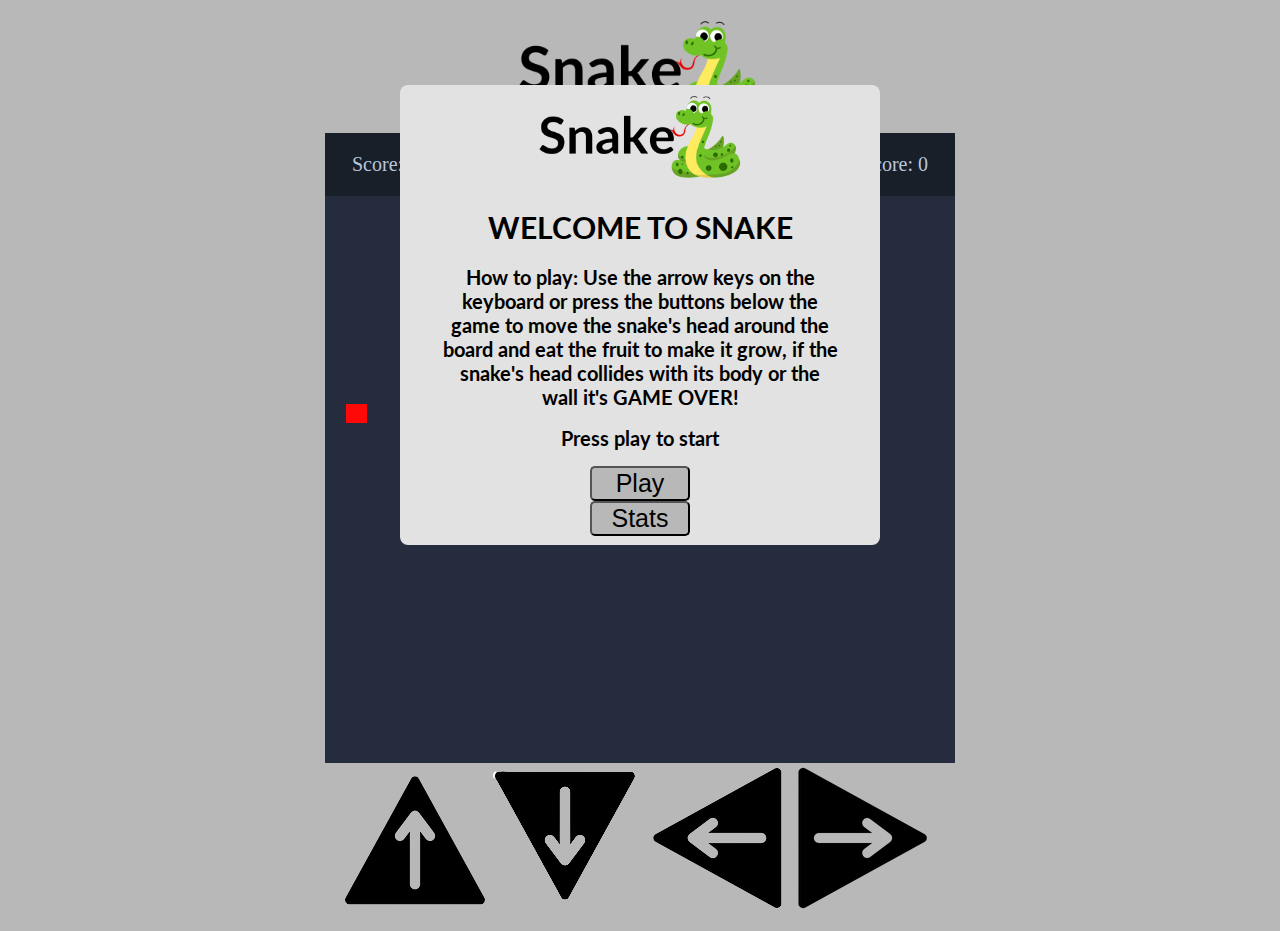
<file: index.html>
<!DOCTYPE html>
<html lang="en">
<head>
    <meta charset="UTF-8">
    <meta name="viewport" content="width=device-width, initial-scale=1, shrink-to-fit=no">
    <meta name="description" content="Relive the nostalgia of gaming history with Snake. Immerse yourself in the iconic gameplay that captivated generations.">
    <link rel="stylesheet" href="styles.css">
    <title>Snake</title>
</head>
<body>
    <!--https://www.youtube.com/watch?v=sEJB7FtBoug Used this Youtube video for guidance to create the popup window when the page loads-->
    <div class="popup">
        <img src="assets/snake logo.png" alt="">
        <h1>Welcome To Snake</h1>
        <h2>How to play: Use the arrow keys on the keyboard or press the buttons below the game to move the snake's head around the board and eat the fruit to make it grow, if the snake's head collides with its body
            or the wall it's GAME OVER!
        </h2>
        <h2>Press play to start</h2>
        <button id="close">Play</button>
        <a href="pagenotfound.html"><button>Stats</button></a>
    </div>
    <!--https://www.youtube.com/watch?v=K8Rh5x3c9Pw Used this Youtube vidoe for guidance to create the Snake game but changed some of the variables-->
    <header>
        <img src="assets/snake logo.png" alt="Image of the Snake logo" aria-label="Image of the Snake logo">
    </header>
    <div class="container">
        <div class="game-contents">
            <span class="score">Score: </span>
            <span class="high-score">High Score: </span>
        </div>
        <div class="game-board"></div>
    </div>
    <div class="controls">
        <img data-key="ArrowUp" src="assets/arrow up.png" alt="" class="arrowup">
        <img data-key="ArrowDown" src="assets/arrow down.png" alt="" class="arrowdown">
        <img data-key="ArrowLeft" src="assets/arrow left.png" alt="" class="arrowleft">
        <img data-key="ArrowRight" src="assets/arrow right.png" alt="" class="arrowright">
    </div>
</body>
<script src="script.js"></script>
</html>

<!--https://www.canva.com  Used this website to design the logo and the arrow buttons-->
</file>
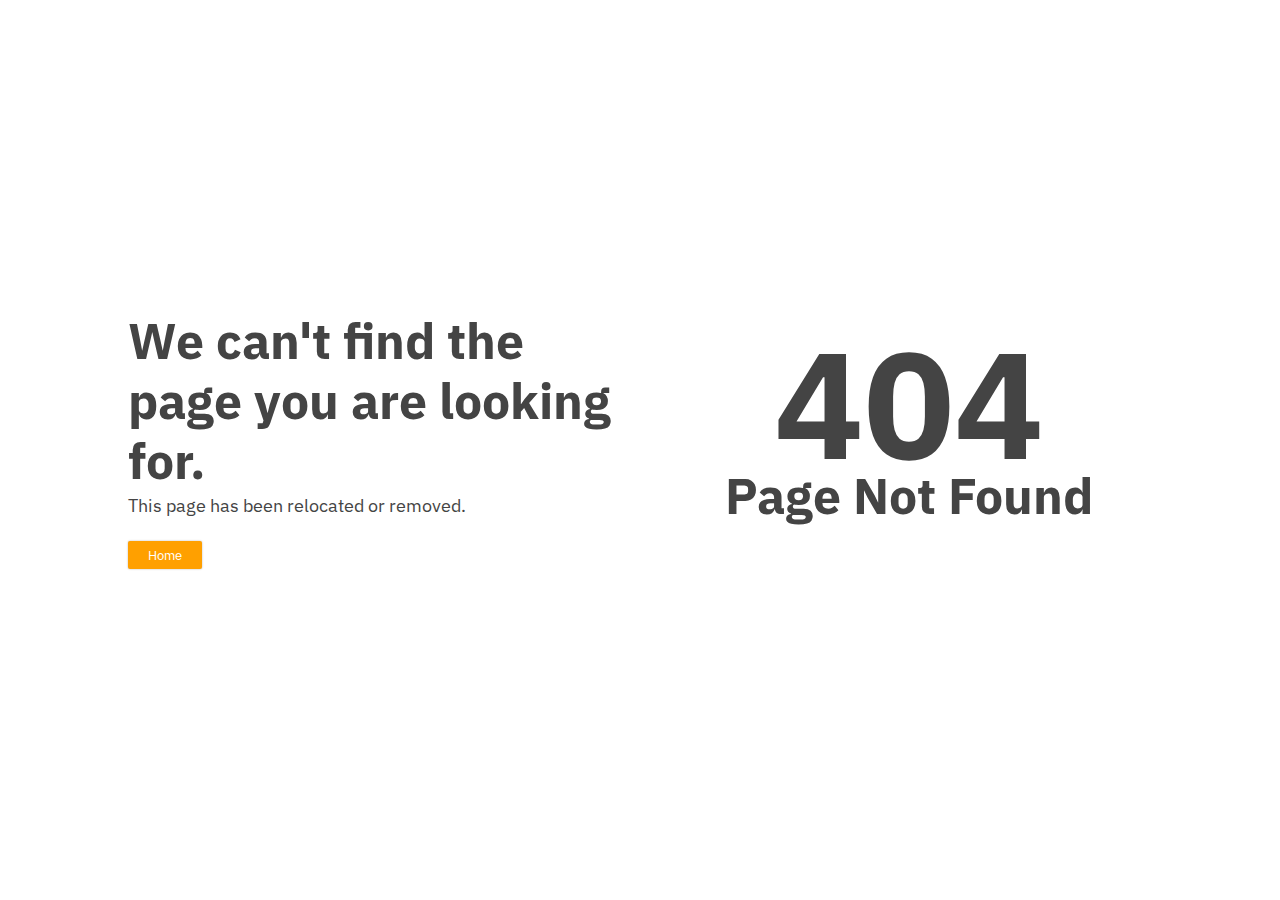
<file: pagenotfound.html>
<!DOCTYPE html>
<html lang="en">
<head>
  <meta charset="UTF-8" />
  <title>404 Error Page</title>
  <meta name="viewport" content="width=device-width, initial-scale=1.0" />
  <meta http-equiv="X-UA-Compatible" content="ie=edge" />
  <link rel="stylesheet" href="pagenotfound.css" />
  <link href="https://fonts.googleapis.com/css2?family=IBM+Plex+Sans:wght@500&display=swap" rel="stylesheet">
</head>
<body>
  <div class="wrapper">
    <div class="container">
      <div class="grid-row">
        <div class="colmun colmun-left">
          <h1 class="px-spc-b-20">We can't find the page you are looking for.</h1>
          <span>This page has been relocated or removed.</span>

          <a href="index.html"><button class="go-home">Home</button></a>
        </div>
        <div class="colmun colmun-right">
          <h1 class="pagenotfound">404</h1>
          <h2>Page Not Found</h2>
        </div>
      </div>
    </div>
  </div>
</body>
</html>
</file>
<file: styles.css>
/* Google font Lato */
@import url('https://fonts.googleapis.com/css2?family=Lato&family=Roboto:wght@100&family=Russo+One&family=Space+Mono&family=Titan+One&display=swap');
/*https://www.youtube.com/watch?v=K8Rh5x3c9Pw 
Used this Youtube vidoe for guidance to create the Snake game but changed some of the variables */
/*https://www.youtube.com/watch?v=sEJB7FtBoug 
Used this Youtube video for guidance to create the popup window when the page loads */
* 
*::before
*::after{
    margin: 0;
    padding: 0;
    box-sizing: border-box;
    font-family: Lato, sans-serif;
}

body {
    background-color: #b8b8b9;
    overflow-y: hidden;
    overflow-x: hidden;
}

.popup {
    background-color: #e2e2e2;
    width: 450px;
    padding: 30px 40px;
    position: absolute;
    transform: translate(-50%, -50%);
    left: 50%;
    top: 50%;
    border-radius: 8px;
    font-family: Lato, sans-serif;
}

@media screen 
    and (max-device-width: 280px) {
        .popup {
            width: 150px;
            height: 150px;
            top: 30%;
            left: 50%;
        }
    }

@media screen 
    and (min-device-width: 320px) {
        .popup {
            width: 200px;
            height: 200px;
            top: 35%;
            left: 50%;
        }
    }

@media screen 
    and (min-device-width: 539px) and (max-device-width: 540px) {
        .popup {
            width: 250px;
            height: 250px;
        }
    }

@media screen 
    and (min-device-width: 550px) {
        .popup {
            width: 400px;
            height: 400px;
        }
    }

.popup img {
    width: 250px;
    height: auto;
    display: block;
    margin: 0 auto;
    margin-top: -30px;
}

@media screen 
    and (max-device-width: 280px) {
        .popup img{
            width: 100px;
        }
    }

@media screen 
    and (min-device-width: 320px) {
        .popup img{
            width: 150px;
        }
    }

@media screen 
    and (min-device-width: 539px) and (max-device-width: 540px) {
        .popup img{
            width: 200px;
        }
    }

@media screen 
    and (min-device-width: 550px) {
        .popup img {
            width: 250px;
        }
    }

.popup h1 {
    text-align: center;
    text-transform: uppercase;
    font-size: 30px;
}

@media screen 
    and (max-device-width: 280px) {
        .popup h1{
            font-size: 10px;
        }
    }

@media screen 
    and (min-device-width: 320px) {
        .popup h1{
            font-size: 15px;
        }
    }

@media screen 
    and (min-device-width: 539px) and (max-device-width: 540px) {
        .popup h1 {
            font-size: 20px
        }
    }

@media screen 
    and (min-device-width: 550px) {
        .popup h1 {
            font-size: 30px;
        }
    }

.popup h2 {
    text-align: center;
    font-size: 20px;
}

@media screen 
    and (max-device-width: 280px) {
        .popup h2 {
            font-size: 9px;
        }
    }

@media screen 
    and (min-device-width: 320px) {
        .popup h2 {
            font-size: 11px;
        }
    }

@media screen 
    and (min-device-width: 539px) and (max-device-width: 540px) {
        .popup h2 {
            font-size: 14px;
        }
    }

@media screen 
    and (min-device-width: 550px) {
        .popup h2 {
            font-size: 20px;
        }
    }

.popup button {
    display: block;
    margin: 0 auto;
    width: 100px;
    font-size: 25px;
    border-radius: 5px;
    background-color: #b8b8b8;
}
@media screen 
    and (max-device-width: 280px) {
        .popup button {
            width: 50px;
            font-size: 9px;
        }
    }

@media screen 
    and (min-device-width: 320px) {
        .popup button {
            width: 50px;
            font-size: 15px;
        }
    }

@media screen 
    and (min-device-width: 539px) and (max-device-width: 540px) {
        .popup button{
            width: 70px;
            font-size: 20px;
        }
    }

@media screen 
    and (min-device-width: 550px) {
        .popup button {
            width: 100px;
            font-size: 25px;
        }
    }

a:link {
    text-decoration: none;
}


header img {
    width: 300px;
    height: auto;
    display: block;
    margin: 0 auto;
}

@media screen 
    and (max-device-width: 320px) {
        header img {
            width: 150px;
            height: auto;
            display: block;
            margin: 0 auto;
        }
    }

@media screen 
    and (min-device-width: 400px) and (max-device-width: 450px){
    header img {
        width: 200px;
        height: auto;
        display: block;
        margin: 0 auto;
    }
}


@media screen and (min-device-width: 1024px) {
    header img {
        width: 500px;
        height: auto;
        display: block;
        margin: 0 auto;
    }
}

@media screen 
    and (min-device-width: 1200px) {
        header img {
            width: 300px;
            height: auto;
            display: block;
            margin: 0 auto;
        }
    }

.container {
    width: 75vmin;
    height: 75vmin;
    overflow: hidden;
    flex-direction: column;
    background: #191f29;
    margin: auto;
}

@media screen 
    and (max-device-width: 280px){
        .container {
            width: 95vmin;
            height: 95vmin;
        }
    }
@media screen 
    and (min-device-width: 320px) and (max-device-width: 480px) {
        .container {
            width: 95vmin;
            height: 95vmin;
        }
    }


@media screen 
    and (min-device-width: 712px) {
        .container {
            width: 85vmin;
            height: 85vmin;
        }
    }

@media screen 
    and (min-device-width: 1200px) {
        .container {
            width: 70vmin;
            height: 70vmin;
        }
    }
.game-contents {
    color: #B8c6dc;
    font-size: 20px;
    font-weight: 500;
    padding: 20px 27px;
    display: flex;
    justify-content: space-between;
}

@media screen 
    and (max-device-width: 280px) {
    .game-contents {
        font-size: 14px;
        display: flex;
        justify-content: space-between;
        padding: 15px 25px;
    }
    .high-score {
        padding-left: 70px;
    }
}

@media screen 
    and (min-device-width: 320px) {
    .game-contents {
        font-size: 15px;
        display: flex;
        justify-content: space-between;
        padding: 15px 25px;
    }
    .high-score {
        padding-left: 70px;
    }
}

@media screen 
    and (min-device-width: 712px) {
    .game-contents {
        font-size: 20px;
        display: flex;
        justify-content: space-between;
        padding: 21px 25px;
    }
    .high-score {
        padding-left: 70px;
    }
}

@media screen 
    and (min-device-width: 768px) {
    .game-contents {
        font-size: 20px;
        display: flex;
        justify-content: space-between;
        padding: 21px 25px;
    }
    .high-score {
        padding-left: 70px;
    }
}

@media screen 
    and (min-device-width: 820px) {
    .game-contents {
        font-size: 25px;
        display: flex;
        justify-content: space-between;
        padding: 28px 25px;
    }
    .high-score {
        padding-left: 70px;
    }
}

@media screen 
    and (min-device-width: 1024px) {
    .game-contents {
        font-size: 30px;
        display: flex;
        justify-content: space-between;
        padding: 30px 25px;
    }
    .high-score {
        padding-left: 70px;
    }
}

@media screen 
    and (min-device-width: 1200px) {
        .game-contents {
            font-size: 20px;
            display: flex;
            justify-content: space-between;
            padding: 20px 27px;
        }
        .high-score {
            padding-left: 70px;
        }
    }

.game-board {
    width: 100%;
    height: 90%;
    display: grid;
    grid-template: repeat(30, 1fr) / repeat(30, 1fr);
    background: #242c3d;
}

@media screen
    and (max-device-width: 280px) {
        .game-board {
            height: 82%;
        }
}

@media screen 
    and (min-device-width: 320px) {
        .game-board {
            height: 84%;
        }
    }

@media screen 
    and (min-device-width: 360px) {
        .game-board {
            height: 86%;
        }
    }

@media screen 
    and (min-device-width: 375px) {
        .game-board {
            height: 87%;
        }
    }

@media screen 
    and (min-device-width: 400px) {
        .game-board {
            height: 88%;
        }
    }
@media screen 
    and (min-device-width: 540px) and (max-device-width: 712px) {
        .game-board {
            height: 89%;
        }
    }

@media screen 
    and (min-device-width: 768px) {
        .game-board {
            height: 90%;
        }
    }
@media screen 
    and (min-device-width: 820px) {
        .game-board {
            height: 90%;
        }
    }

@media screen 
    and (min-device-width: 911px) and (max-device-width: 912px) {
        .game-board {
            height: 89%;
        }
    }

@media screen 
    and (min-device-width: 1024px) {
        .game-board {
            height: 91%;
        }
    }

@media screen 
    and (min-device-width: 1200px) {
        .game-board {
            height: 90%;
        }
    }
.game-board .food {
    background-color: #ff0808;
}

.game-board .snake-head {
    background-color: #f7d12a;
}

.controls {
    display: flex;
    justify-content: center;
    margin-top: 10px;
    transform: scale(0.9);
    cursor: pointer;
}


@media screen 
    and (max-device-width: 280px) {
        .controls {
            transform: scale(0.45);
            display: flex;
            justify-content: center;
            translate: 0 -20px;
        }
    }

@media screen
    and (min-device-width: 320px) {
        .controls {
            transform: scale(0.5);
            display: flex;
            justify-content: center;
            translate: 0 -30px;
        }
    }

@media screen 
    and (min-device-width: 360px) {
        .controls {
            transform: scale(0.6);
            display: flex;
            justify-content: center;
        }
    }

@media screen 
    and (min-device-width: 400px) {
        .controls {
            transform: scale(0.7);
            display: flex;
            justify-content: center;
        }
    }


@media screen 
    and (min-device-width: 712px) {
        .controls {
            transform: scale(0.9);
            display: flex;
            justify-content: center;
            translate: 0 -10px;
        }
    }

@media screen
and (min-device-width: 768px) {
    .controls {
        transform: scale(1);
        display: flex;
        justify-content: center;
        translate: 0 10px;
    }
}

@media screen
and (min-device-width: 820px) {
    .controls {
        transform: scale(1.2);
        display: flex;
        justify-content: center;
        translate: 0 10px;
    }
}

@media screen
and (min-device-width: 1024px) {
    .controls {
        transform: scale(1.6);
        display: flex;
        justify-content: center;
        translate: 0 50px;
    }
}

@media screen 
    and (min-device-width: 1200px) {
        .controls {
            display: flex;
            justify-content: center;
            transform: scale(1);
            translate: 0 -10px;
        }
    }
</file>
<file: pagenotfound.css>
* {
    padding: 0;
    margin: 0;
    outline: 0;
    color: #444;
    box-sizing: border-box;
    font-family: 'IBM Plex Sans', sans-serif;
  }
  body {
    display: flex;
    align-items: center;
    justify-content: center;
    height: 100vh;
    overflow: hidden;
  }
  h1 {
    font-size: 50px;
    line-height: 60px;
  }
  span {
    display: block;
    font-size: 18px;
    line-height: 30px;
  }
  .container {
    width: 80%;
    max-width: 1600px;
    margin: auto;
  }
  .grid-row {
    display: grid;
    grid-template-columns: 1fr 1fr;
    place-items: center;
    grid-gap: 50px;
  }
  .colmun-left {
    text-align: left;
  }
  .colmun-right {
    text-align: right;
  }

  button.go-home {
    padding: 5px 20px;
    background: #ffa000;
    border: transparent;
    border-radius: 2px;
    box-shadow: 0 0 2px rgb(0 0 0 / 30%);
    cursor: pointer;
    margin: 20px 0;
    color: #fff;
  }
  button.go-home i {
    color: #fff;
  }
  
  .pagenotfound {
    font-size: 150px;
    text-align: center;
  }

  h2 {
    font-size: 50px;
    text-align: center; 
    margin-top: 30px;
  }
</file>
